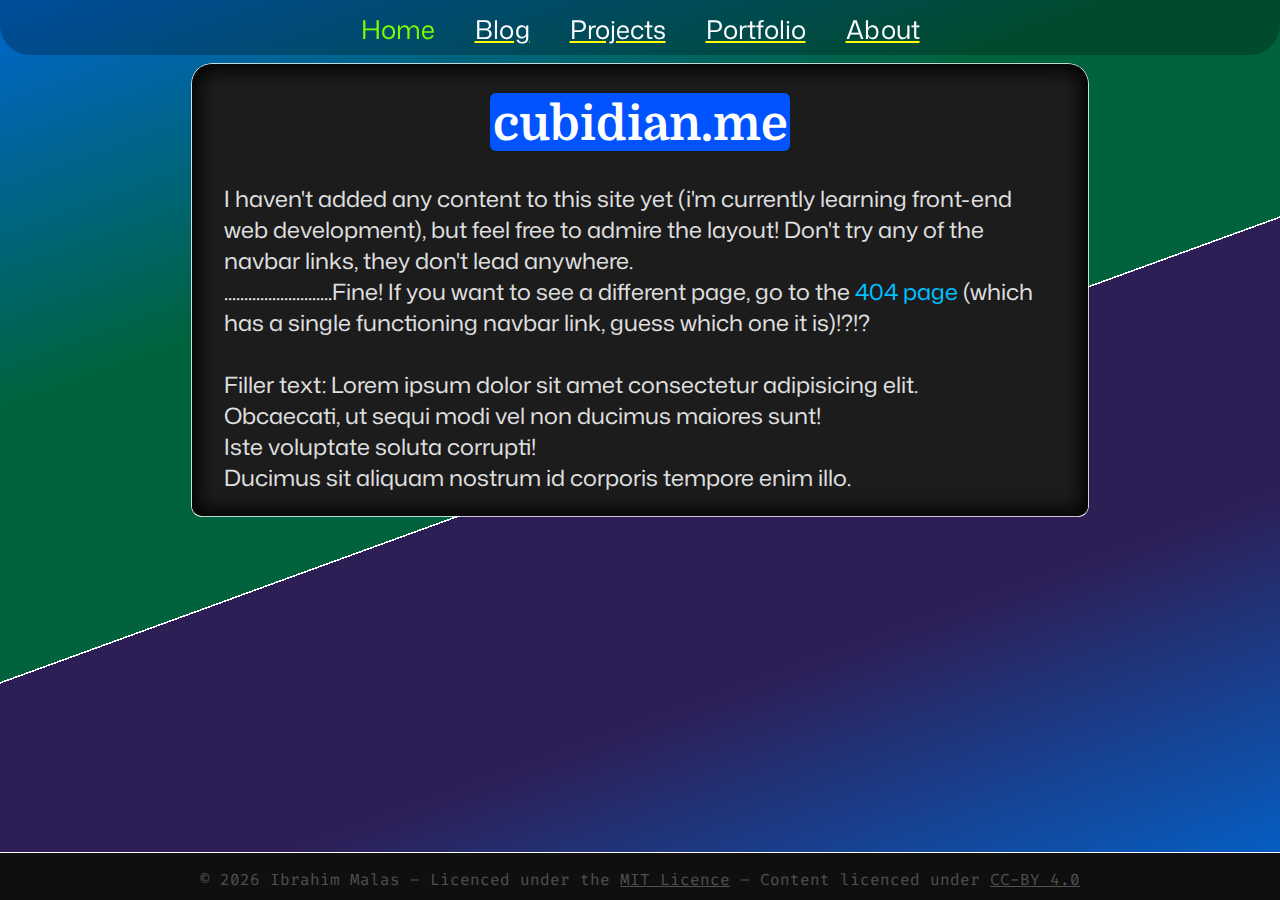
<file: index.html>
<!DOCTYPE html>
<html lang="en-GB">
  <head>
    <link rel="stylesheet" href="/style.css">
    <link rel="icon" type="images/x-icon" href="favicon.ico">
    <title>Ibrahim Malas</title>
    <meta charset="UTF-8">
    <link rel="preconnect" href="https://fonts.googleapis.com">
    <link rel="preconnect" href="https://fonts.gstatic.com" crossorigin>
  </head>
  <body>
    <div class="page-wrapper">
      <header>
        <nav>
          <ul>
            <li><a href="#" class="current-nav-site">Home</a></li>
            <li><a href="#">Blog</a></li>
            <li><a href="#">Projects</a></li>
            <li><a href="#">Portfolio</a></li>
            <li><a href="#">About</a></li>
          </ul>
        </nav>
      </header>
      <main>
        <h1>
          <mark style="background-color: rgb(0, 83,
          255);">cubidian.me</mark>
        </h1>
        <p>
        I haven't added any content to this site yet (i'm currently learning front-end web development), but feel free to admire the layout! Don't try any of the navbar links, they don't lead anywhere. <br>
        ...........................Fine! If you want to see a different page, go to the <a href="/404.html">404 page</a> (which has a single functioning navbar link, guess which one it is)!?!?<br><br>
        Filler text: Lorem ipsum dolor sit amet consectetur adipisicing elit. <br>
        Obcaecati, ut sequi modi vel non ducimus maiores sunt! <br>
        Iste voluptate soluta corrupti! <br>
        Ducimus sit aliquam nostrum id corporis tempore enim illo.
        </p>
      </main>

      <footer>© 2026 Ibrahim Malas – Licenced under the <a href="https://opensource.org/license/MIT" target="_blank">MIT Licence</a>
        – Content licenced under <a href="https://creativecommons.org/licenses/by/4.0/" target="_blank">CC-BY 4.0</a></footer>
    </div>
  </body>
</html>
</file>
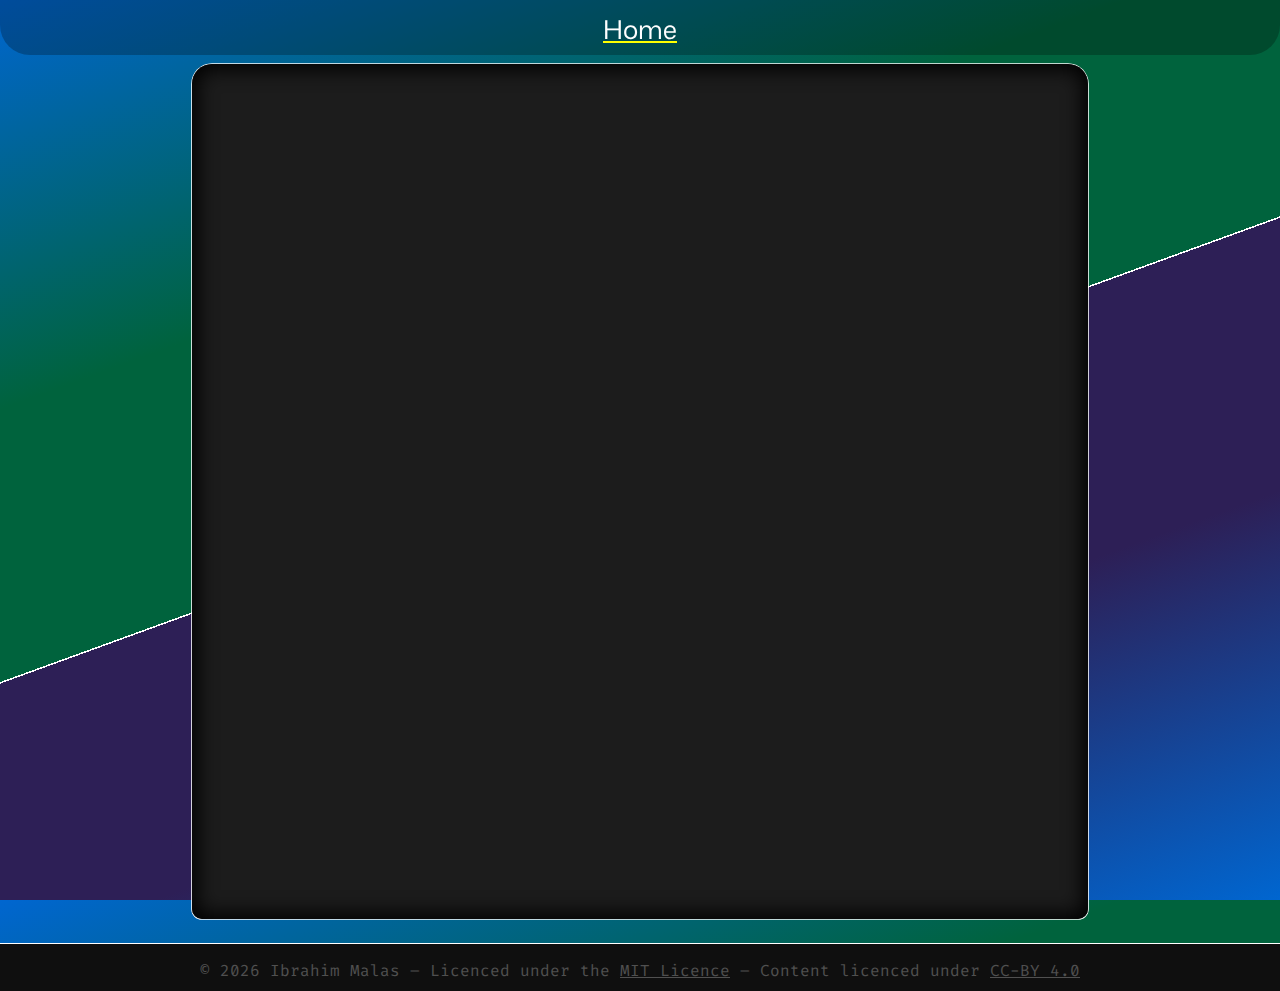
<file: projects/spellcaster.html>
<!DOCTYPE html>
<html lang="en-GB">
  <head>
    <link rel="stylesheet" href="/style.css">
    <link rel="icon" type="images/x-icon" href="favicon.ico">
    <title>Ibrahim Malas ⟐ Spellcaster</title>
    <meta charset="UTF-8">
    <link rel="preconnect" href="https://fonts.googleapis.com">
    <link rel="preconnect" href="https://fonts.gstatic.com" crossorigin>
  </head>
  <body>
    <div class="page-wrapper">
      <header>
        <nav>
          <ul>
            <li><a href="/">Home</a></li>
          </ul>
        </nav>
      </header>
      <main>
          <iframe 
            src="https://replit.com/@The-Cubidian/Spellcaster?embed=true" 
            width="1000" 
            height="850" 
            frameborder="0">
          </iframe>
      </main>

      <footer>© 2026 Ibrahim Malas – Licenced under the <a href="https://opensource.org/license/MIT" target="_blank">MIT Licence</a>
        – Content licenced under <a href="https://creativecommons.org/licenses/by/4.0/" target="_blank">CC-BY 4.0</a></footer>
    </div>
  </body>
</html>
</file>
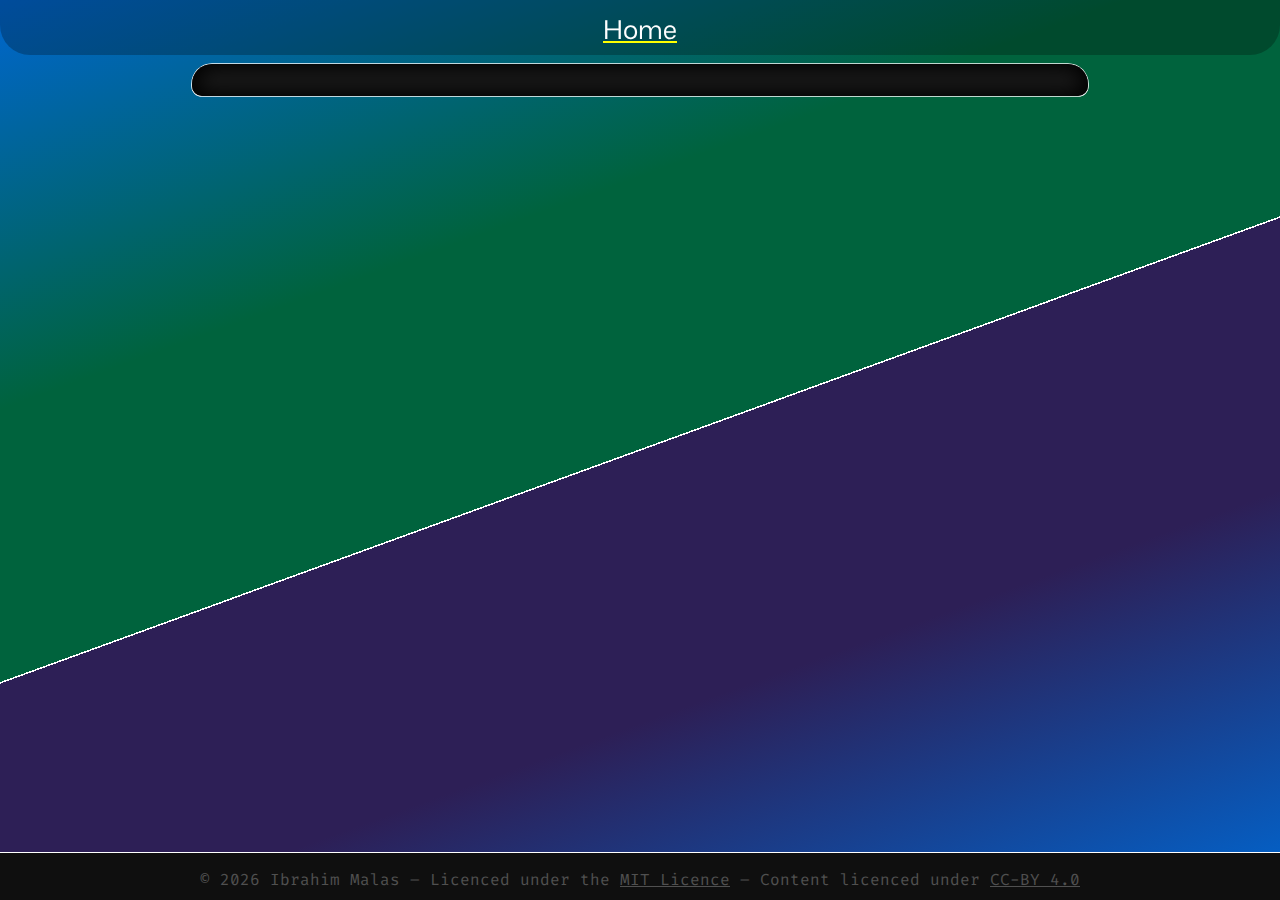
<file: projects/tkinter-turtle.html>
<!DOCTYPE html>
<html lang="en-GB">
  <head>
    <link rel="stylesheet" href="/style.css">
    <link rel="icon" type="images/x-icon" href="favicon.ico">
    <title>Ibrahim Malas ⟐ Python Turtle</title>
    <meta charset="UTF-8">
    <link rel="preconnect" href="https://fonts.googleapis.com">
    <link rel="preconnect" href="https://fonts.gstatic.com" crossorigin>
  </head>
  <body>
    <div class="page-wrapper">
      <header>
        <nav>
          <ul>
            <li><a href="/">Home</a></li>
          </ul>
        </nav>
      </header>
      <main>
        <h1>
      </main>

      <footer>© 2026 Ibrahim Malas – Licenced under the <a href="https://opensource.org/license/MIT" target="_blank">MIT Licence</a>
        – Content licenced under <a href="https://creativecommons.org/licenses/by/4.0/" target="_blank">CC-BY 4.0</a></footer>
    </div>
  </body>
</html>
</file>
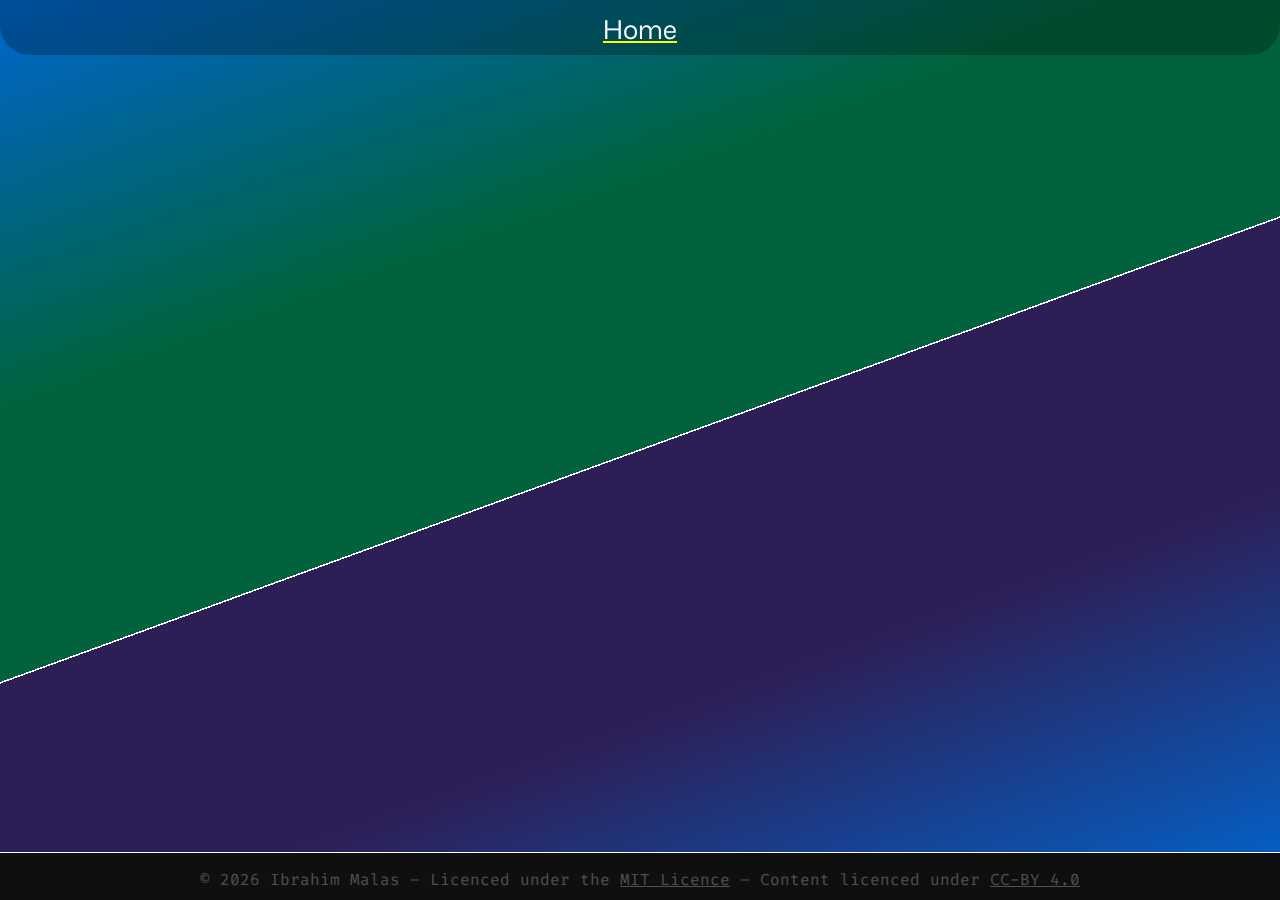
<file: projects/turtle-files/bullseye.html>
<!DOCTYPE html>
<html lang="en-GB">
  <head>
    <link rel="stylesheet" href="/style.css">
    <link rel="icon" type="images/x-icon" href="favicon.ico">
    <title>Ibrahim Malas ⟐ Turtle Honeycomb</title>
    <meta charset="UTF-8">
    <link rel="preconnect" href="https://fonts.googleapis.com">
    <link rel="preconnect" href="https://fonts.gstatic.com" crossorigin>
  </head>
  <body>
    <div class="page-wrapper">
      <header>
        <nav>
          <ul>
            <li><a href="/">Home</a></li>
          </ul>
        </nav>
      </header>
      <div style="margin: 4rem 15% 1.5rem;">
        <iframe src="https://trinket.io/embed/python/18f9898c5930?outputOnly=true&start=result" width="100%" height="600" frameborder="0" marginwidth="0" marginheight="0" allowfullscreen></iframe>
      </div>

      <footer>© 2026 Ibrahim Malas – Licenced under the <a href="https://opensource.org/license/MIT" target="_blank">MIT Licence</a>
        – Content licenced under <a href="https://creativecommons.org/licenses/by/4.0/" target="_blank">CC-BY 4.0</a></footer>
    </div>
  </body>
</html>
</file>
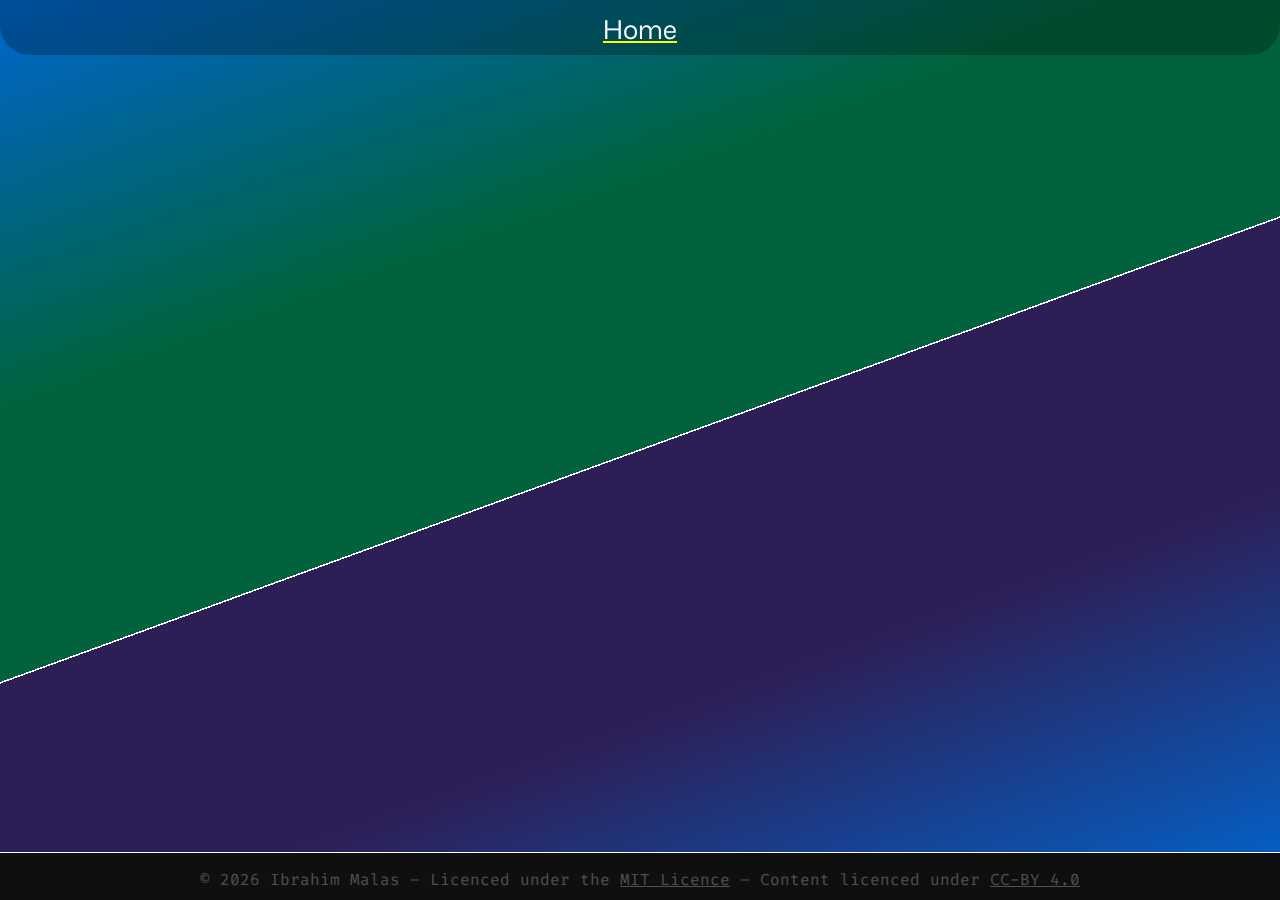
<file: projects/turtle-files/curved-rainbow.html>
<!DOCTYPE html>
<html lang="en-GB">
  <head>
    <link rel="stylesheet" href="/style.css">
    <link rel="icon" type="images/x-icon" href="favicon.ico">
    <title>Ibrahim Malas ⟐ Turtle Honeycomb</title>
    <meta charset="UTF-8">
    <link rel="preconnect" href="https://fonts.googleapis.com">
    <link rel="preconnect" href="https://fonts.gstatic.com" crossorigin>
  </head>
  <body>
    <div class="page-wrapper">
      <header>
        <nav>
          <ul>
            <li><a href="/">Home</a></li>
          </ul>
        </nav>
      </header>
      <div style="margin: 4rem 15% 1.5rem;">
        <iframe src="https://trinket.io/embed/python/1b70e85a6056?outputOnly=true&start=result" width="100%" height="600" frameborder="0" marginwidth="0" marginheight="0" allowfullscreen></iframe>
      </div>

      <footer>© 2026 Ibrahim Malas – Licenced under the <a href="https://opensource.org/license/MIT" target="_blank">MIT Licence</a>
        – Content licenced under <a href="https://creativecommons.org/licenses/by/4.0/" target="_blank">CC-BY 4.0</a></footer>
    </div>
  </body>
</html>
</file>
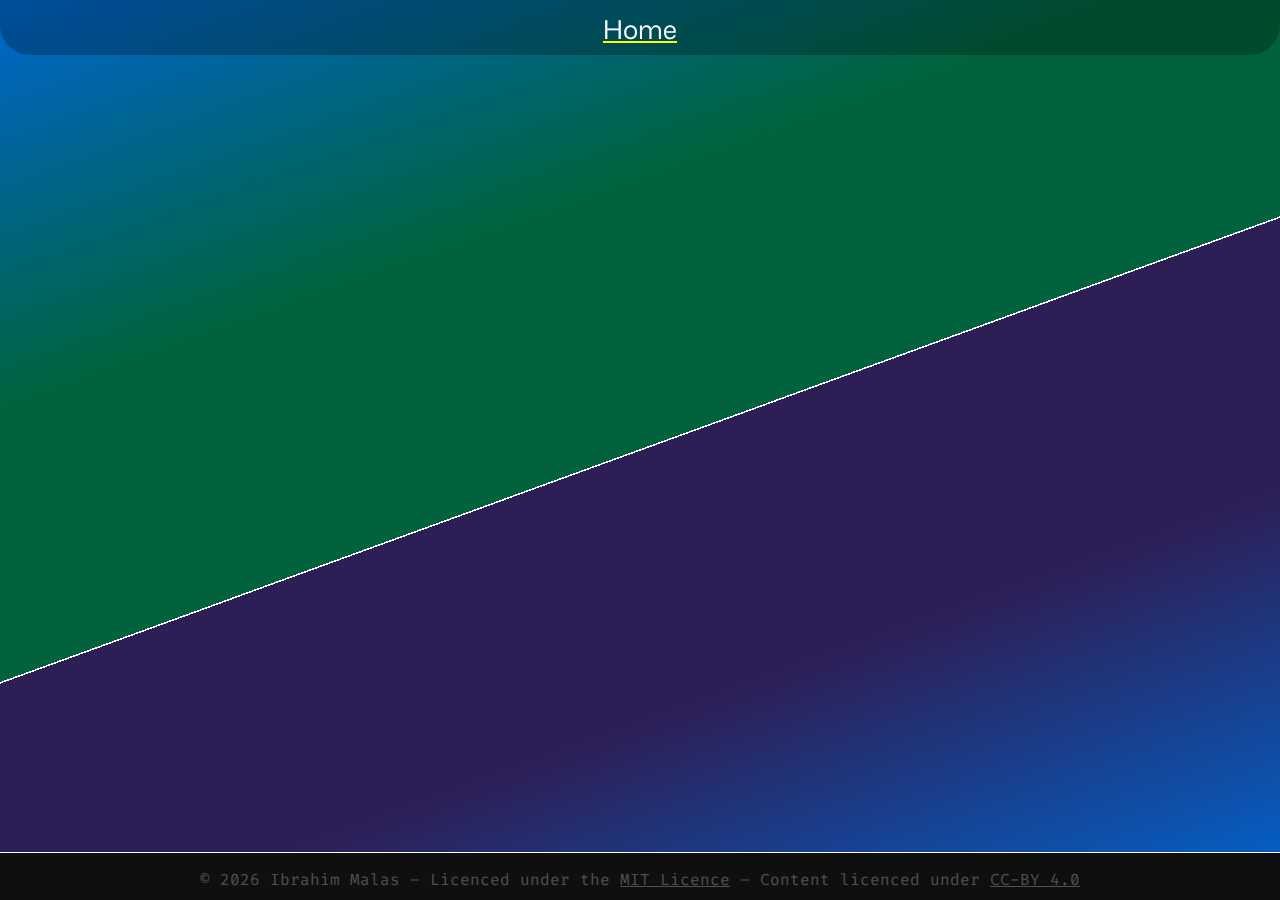
<file: projects/turtle-files/graph-synthesiser.html>
<!DOCTYPE html>
<html lang="en-GB">
  <head>
    <link rel="stylesheet" href="/style.css">
    <link rel="icon" type="images/x-icon" href="favicon.ico">
    <title>Ibrahim Malas ⟐ Turtle Honeycomb</title>
    <meta charset="UTF-8">
    <link rel="preconnect" href="https://fonts.googleapis.com">
    <link rel="preconnect" href="https://fonts.gstatic.com" crossorigin>
  </head>
  <body>
    <div class="page-wrapper">
      <header>
        <nav>
          <ul>
            <li><a href="/">Home</a></li>
          </ul>
        </nav>
      </header>
      <div style="margin: 4rem 15% 1.5rem;">
        <iframe src="https://trinket.io/embed/python/0228a7026de6?outputOnly=true&start=result" width="100%" height="600" frameborder="0" marginwidth="0" marginheight="0" allowfullscreen></iframe>
      </div>

      <footer>© 2026 Ibrahim Malas – Licenced under the <a href="https://opensource.org/license/MIT" target="_blank">MIT Licence</a>
        – Content licenced under <a href="https://creativecommons.org/licenses/by/4.0/" target="_blank">CC-BY 4.0</a></footer>
    </div>
  </body>
</html>
</file>
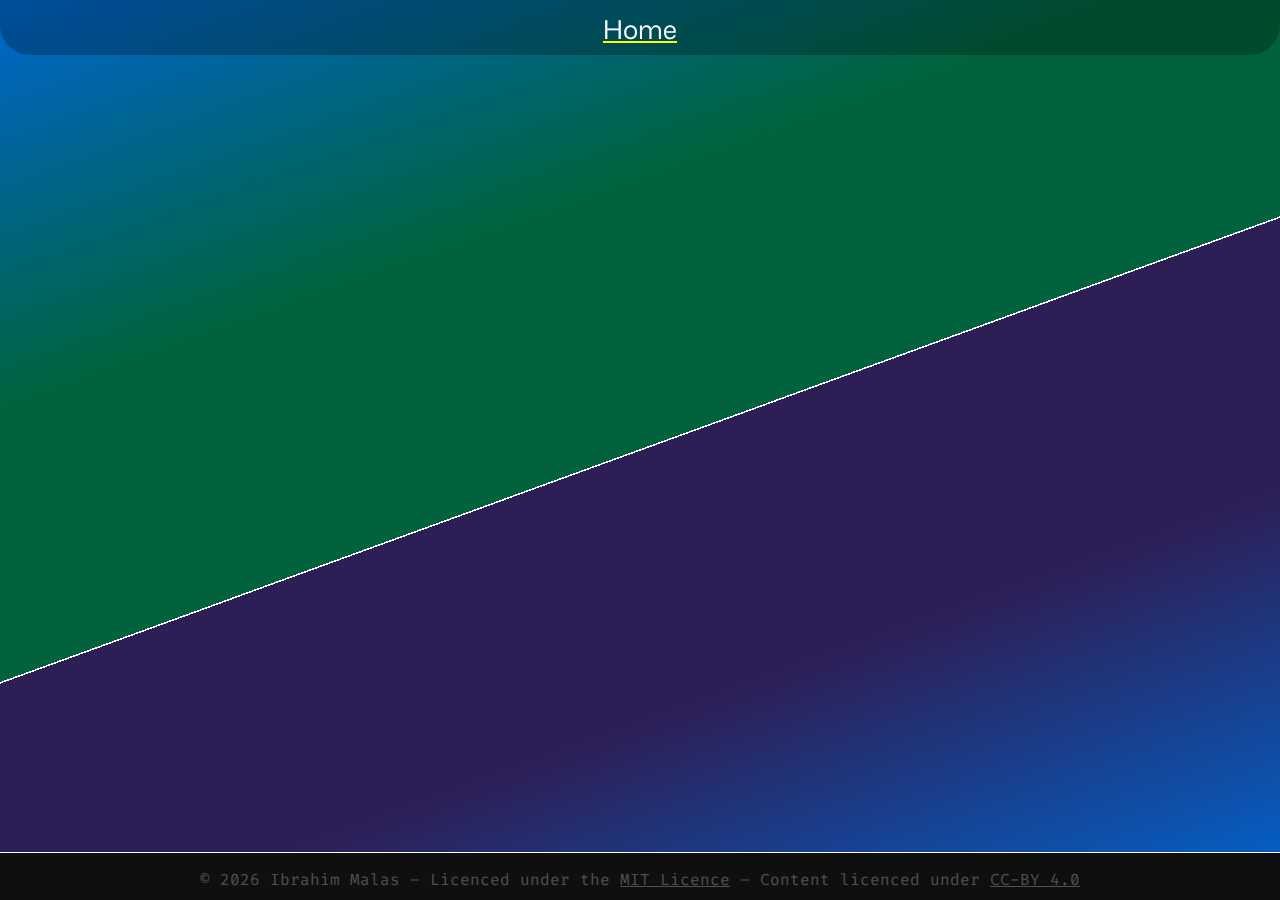
<file: projects/turtle-files/hexagon.html>
<!DOCTYPE html>
<html lang="en-GB">
  <head>
    <link rel="stylesheet" href="/style.css">
    <link rel="icon" type="images/x-icon" href="favicon.ico">
    <title>Ibrahim Malas ⟐ Turtle Square</title>
    <meta charset="UTF-8">
    <link rel="preconnect" href="https://fonts.googleapis.com">
    <link rel="preconnect" href="https://fonts.gstatic.com" crossorigin>
  </head>
  <body>
    <div class="page-wrapper">
      <header>
        <nav>
          <ul>
            <li><a href="/">Home</a></li>
          </ul>
        </nav>
      </header>
      <div style="margin: 4rem 15% 1.5rem;">
        <iframe src="https://trinket.io/embed/python/7380983ec45f?outputOnly=true&start=result" width="100%" height="600" frameborder="0" marginwidth="0" marginheight="0" allowfullscreen></iframe>
      </div>

      <footer>© 2026 Ibrahim Malas – Licenced under the <a href="https://opensource.org/license/MIT" target="_blank">MIT Licence</a>
        – Content licenced under <a href="https://creativecommons.org/licenses/by/4.0/" target="_blank">CC-BY 4.0</a></footer>
    </div>
  </body>
</html>
</file>
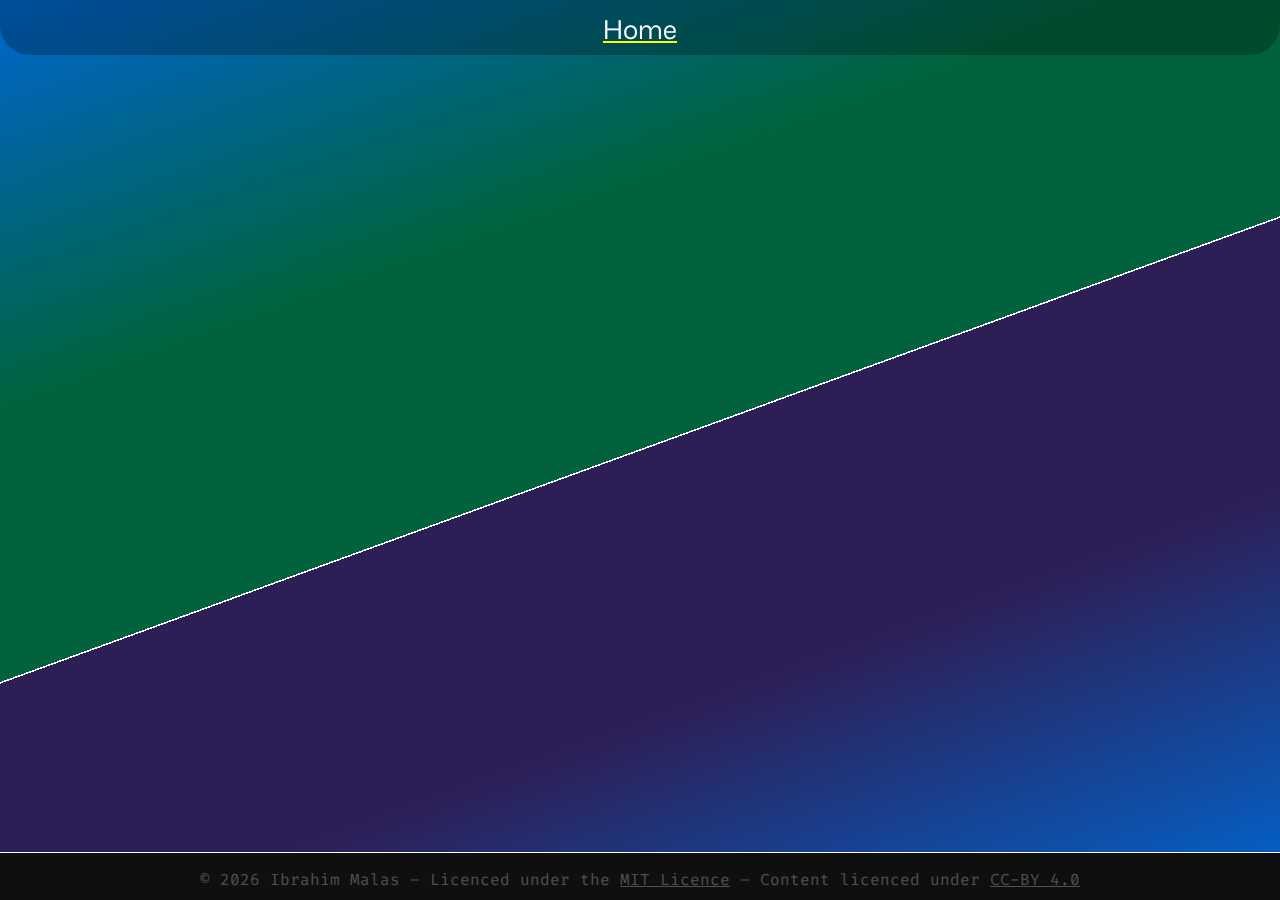
<file: projects/turtle-files/honeycomb.html>
<!DOCTYPE html>
<html lang="en-GB">
  <head>
    <link rel="stylesheet" href="/style.css">
    <link rel="icon" type="images/x-icon" href="favicon.ico">
    <title>Ibrahim Malas ⟐ Turtle Honeycomb</title>
    <meta charset="UTF-8">
    <link rel="preconnect" href="https://fonts.googleapis.com">
    <link rel="preconnect" href="https://fonts.gstatic.com" crossorigin>
  </head>
  <body>
    <div class="page-wrapper">
      <header>
        <nav>
          <ul>
            <li><a href="/">Home</a></li>
          </ul>
        </nav>
      </header>
      <div style="margin: 4rem 15% 1.5rem;">
        <iframe src="https://trinket.io/embed/python/f64b177a0a99?outputOnly=true&start=result" width="100%" height="600" frameborder="0" marginwidth="0" marginheight="0" allowfullscreen></iframe>
      </div>

      <footer>© 2026 Ibrahim Malas – Licenced under the <a href="https://opensource.org/license/MIT" target="_blank">MIT Licence</a>
        – Content licenced under <a href="https://creativecommons.org/licenses/by/4.0/" target="_blank">CC-BY 4.0</a></footer>
    </div>
  </body>
</html>
</file>
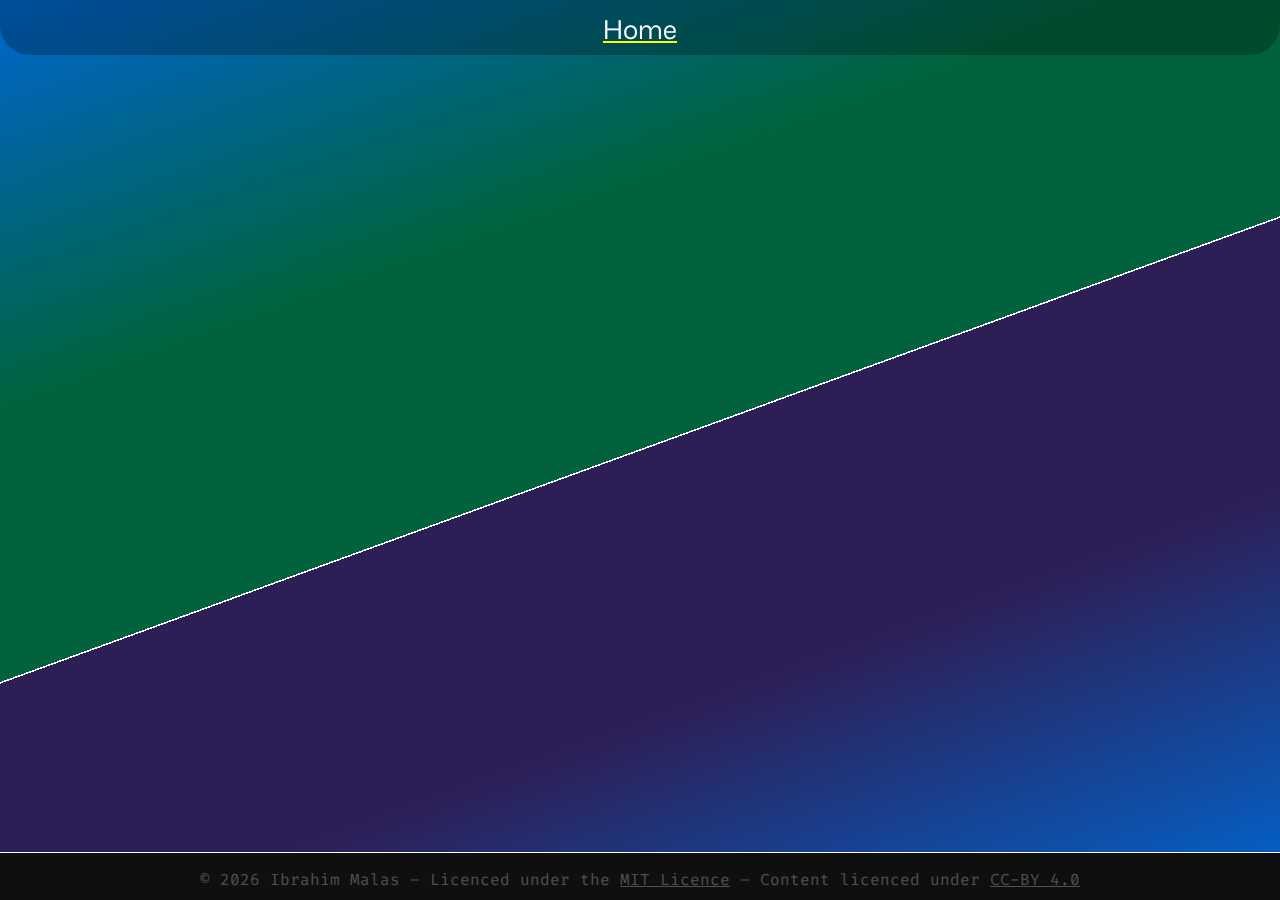
<file: projects/turtle-files/rainbow-circle.html>
<!DOCTYPE html>
<html lang="en-GB">
  <head>
    <link rel="stylesheet" href="/style.css">
    <link rel="icon" type="images/x-icon" href="favicon.ico">
    <title>Ibrahim Malas ⟐ Turtle Honeycomb</title>
    <meta charset="UTF-8">
    <link rel="preconnect" href="https://fonts.googleapis.com">
    <link rel="preconnect" href="https://fonts.gstatic.com" crossorigin>
  </head>
  <body>
    <div class="page-wrapper">
      <header>
        <nav>
          <ul>
            <li><a href="/">Home</a></li>
          </ul>
        </nav>
      </header>
      <div style="margin: 4rem 15% 1.5rem;">
        <iframe src="https://trinket.io/embed/python/bec605f10820?outputOnly=true&start=result" width="100%" height="600" frameborder="0" marginwidth="0" marginheight="0" allowfullscreen></iframe>
      </div>

      <footer>© 2026 Ibrahim Malas – Licenced under the <a href="https://opensource.org/license/MIT" target="_blank">MIT Licence</a>
        – Content licenced under <a href="https://creativecommons.org/licenses/by/4.0/" target="_blank">CC-BY 4.0</a></footer>
    </div>
  </body>
</html>
</file>
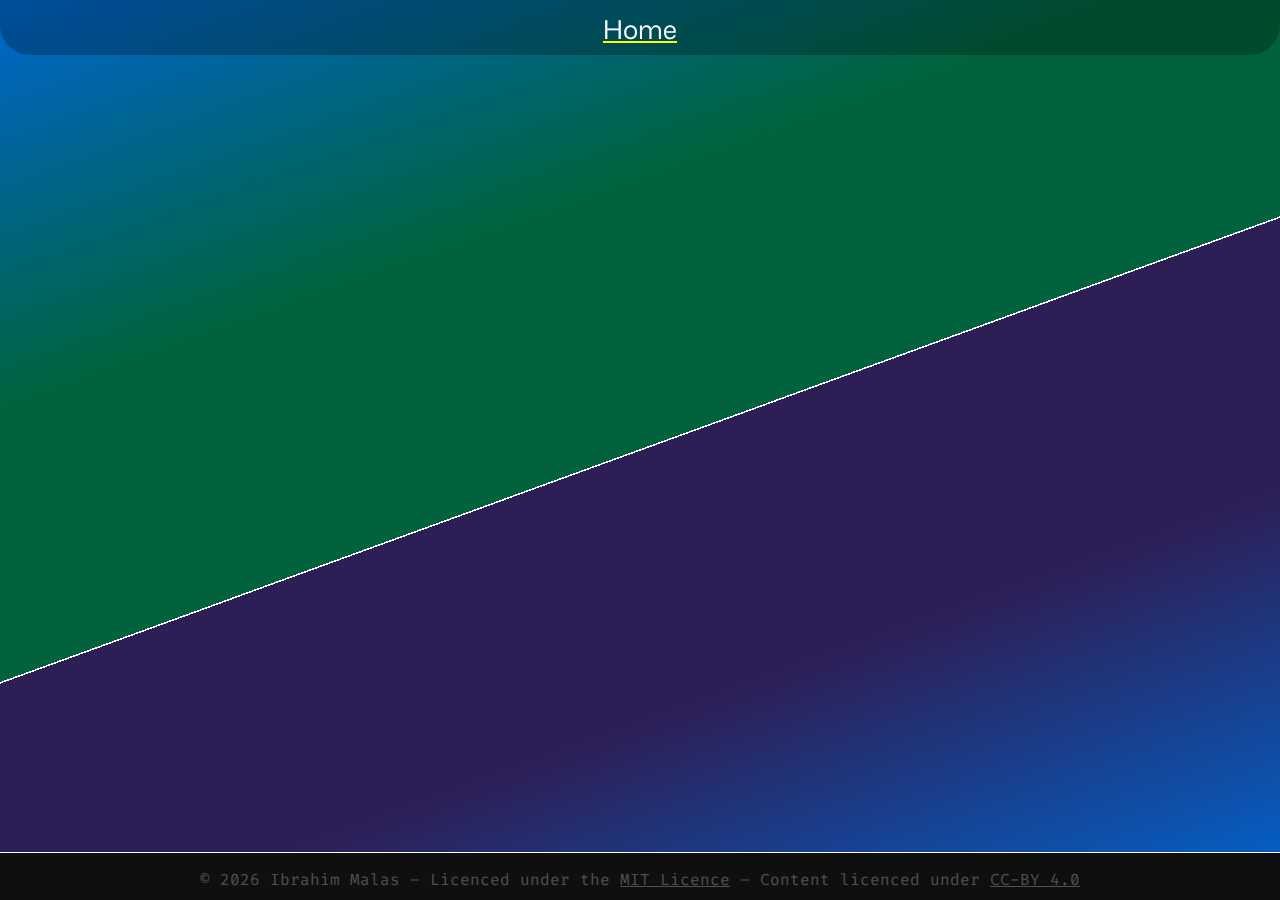
<file: projects/turtle-files/square.html>
<!DOCTYPE html>
<html lang="en-GB">
  <head>
    <link rel="stylesheet" href="/style.css">
    <link rel="icon" type="images/x-icon" href="favicon.ico">
    <title>Ibrahim Malas ⟐ Turtle Square</title>
    <meta charset="UTF-8">
    <link rel="preconnect" href="https://fonts.googleapis.com">
    <link rel="preconnect" href="https://fonts.gstatic.com" crossorigin>
  </head>
  <body>
    <div class="page-wrapper">
      <header>
        <nav>
          <ul>
            <li><a href="/">Home</a></li>
          </ul>
        </nav>
      </header>
      <div style="margin: 4rem 15% 1.5rem;">
        <iframe src="https://trinket.io/embed/python/2f8cbf6391e3?outputOnly=true&start=result" width="100%" height="600" frameborder="0" marginwidth="0" marginheight="0" allowfullscreen></iframe>
      </div>

      <footer>© 2026 Ibrahim Malas – Licenced under the <a href="https://opensource.org/license/MIT" target="_blank">MIT Licence</a>
        – Content licenced under <a href="https://creativecommons.org/licenses/by/4.0/" target="_blank">CC-BY 4.0</a></footer>
    </div>
  </body>
</html>
</file>
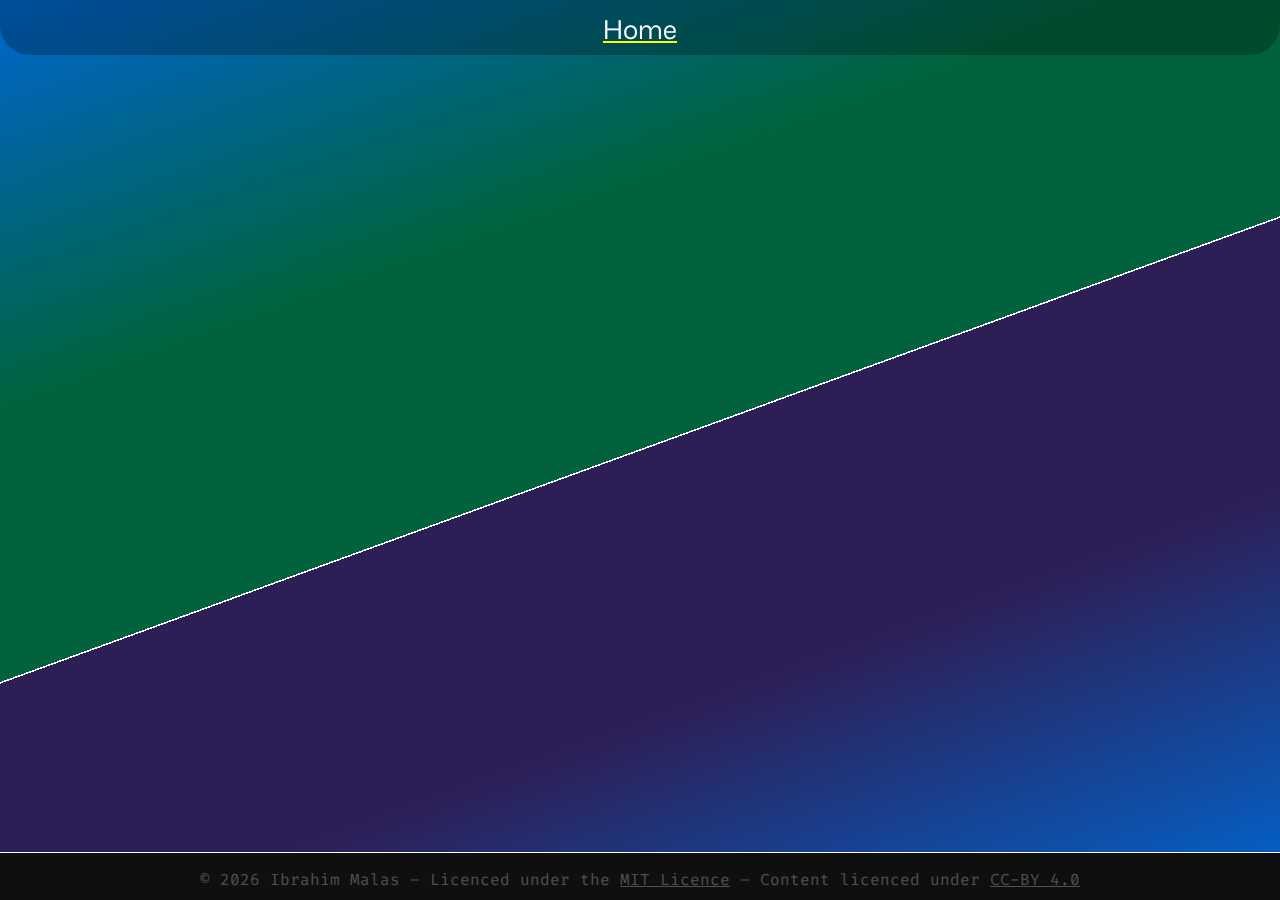
<file: projects/turtle-files/squares.html>
<!DOCTYPE html>
<html lang="en-GB">
  <head>
    <link rel="stylesheet" href="/style.css">
    <link rel="icon" type="images/x-icon" href="favicon.ico">
    <title>Ibrahim Malas ⟐ Turtle Squares</title>
    <meta charset="UTF-8">
    <link rel="preconnect" href="https://fonts.googleapis.com">
    <link rel="preconnect" href="https://fonts.gstatic.com" crossorigin>
  </head>
  <body>
    <div class="page-wrapper">
      <header>
        <nav>
          <ul>
            <li><a href="/">Home</a></li>
          </ul>
        </nav>
      </header>
      <div style="margin: 4rem 15% 1.5rem;">
        <iframe src="https://trinket.io/embed/python/16e2f339d105?outputOnly=true&start=result" width="100%" height="600" frameborder="0" marginwidth="0" marginheight="0" allowfullscreen></iframe>
      </div>

      <footer>© 2026 Ibrahim Malas – Licenced under the <a href="https://opensource.org/license/MIT" target="_blank">MIT Licence</a>
        – Content licenced under <a href="https://creativecommons.org/licenses/by/4.0/" target="_blank">CC-BY 4.0</a></footer>
    </div>
  </body>
</html>
</file>
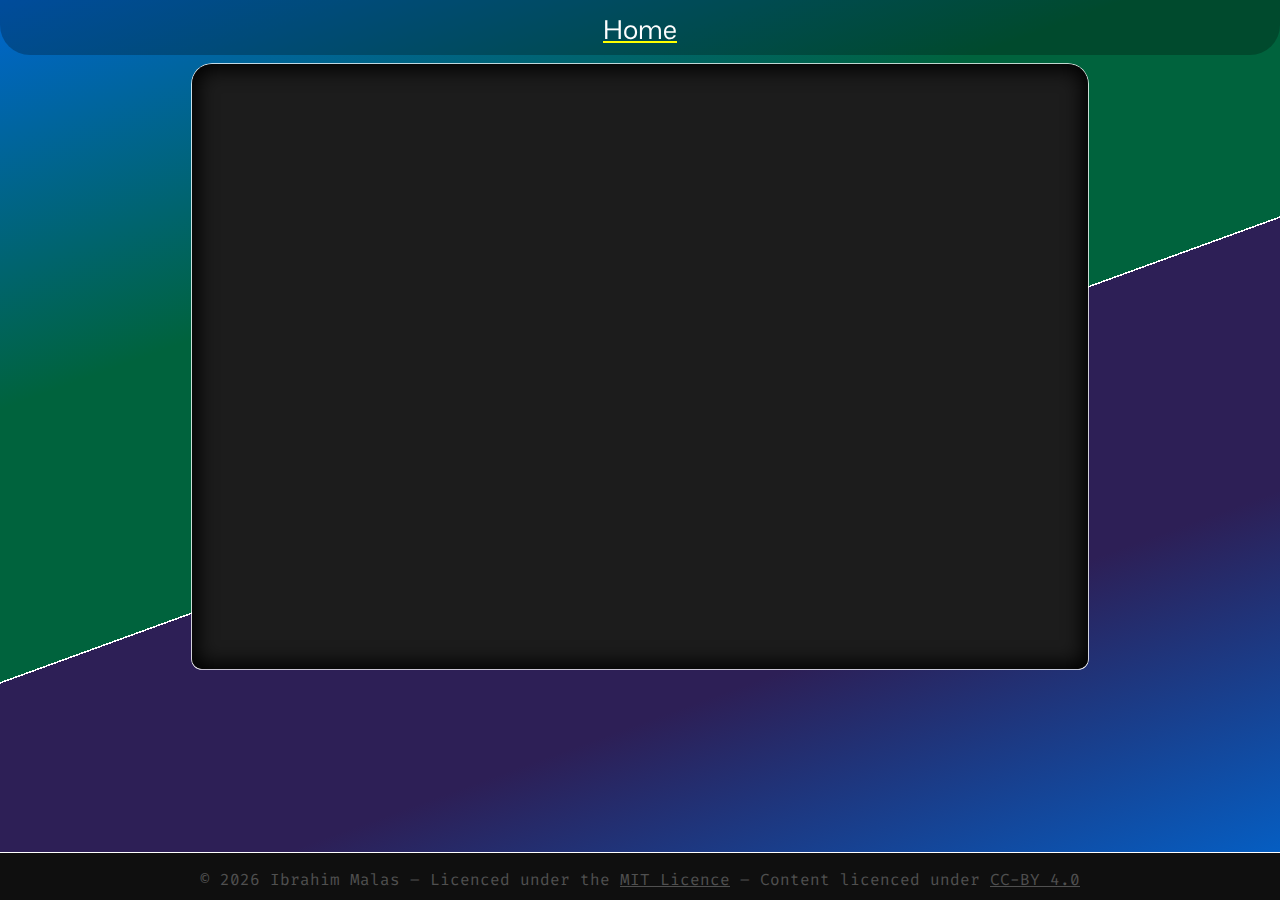
<file: projects/turtle-files/triangle.html>
<!DOCTYPE html>
<html lang="en-GB">
  <head>
    <link rel="stylesheet" href="/style.css">
    <link rel="icon" type="images/x-icon" href="favicon.ico">
    <title>Ibrahim Malas ⟐ Turtle Triangle</title>
    <meta charset="UTF-8">
    <link rel="preconnect" href="https://fonts.googleapis.com">
    <link rel="preconnect" href="https://fonts.gstatic.com" crossorigin>
  </head>
  <body>
    <div class="page-wrapper">
      <header>
        <nav>
          <ul>
            <li><a href="/">Home</a></li>
          </ul>
        </nav>
      </header>
      <main>
        <iframe src="https://trinket.io/embed/python/efda858b5ea5?outputOnly=true&start=result" width="100%" height="600" frameborder="0" marginwidth="0" marginheight="0" allowfullscreen></iframe>
      </main>

      <footer>© 2026 Ibrahim Malas – Licenced under the <a href="https://opensource.org/license/MIT" target="_blank">MIT Licence</a>
        – Content licenced under <a href="https://creativecommons.org/licenses/by/4.0/" target="_blank">CC-BY 4.0</a></footer>
    </div>
  </body>
</html>
</file>
<file: style.css>
@import url(https://fonts.googleapis.com/css2?family=Mona+Sans:ital,wdth,wght@0,75..125,200..900;1,75..125,200..900&display=swap);
@import url(https://fonts.googleapis.com/css2?family=Domine:ital,wght@0,400..700;1,400..700&display=swap);
@import url(https://fonts.googleapis.com/css2?family=Fira+Code:wght@300..700&display=swap);

:root {
    --text-white: rgb(222, 222, 222);
    --text-grey: rgb(80, 80, 80);
    --green: rgb(0, 148, 93);
    --dark-green: rgb(0, 77, 53);
    --blue: rgb(0, 102, 208);
    --bg-grey: rgb(28, 28, 28);
    --bg-dark-grey: rgb(15, 15, 15);
    --bg-purple: rgb(45, 31, 86);
    --p-highlight: rgb(0, 99, 61);
    --bg-header: rgba(0, 0, 0), 0.2;
}

html {
    height: 100%;
}

body {
    font-family: 'Mona Sans', monospace;
    background-image: linear-gradient(-20deg, var(--blue) 0, var(--bg-purple) 30%, var(--bg-purple) 49.94%, white 49.94%, white 50.06%, var(--p-highlight) 50.06%, var(--p-highlight) 70%, var(--blue) 100%);
    margin: 0;
}

main {
    align-items: center;
    background-color: var(--bg-grey);
    padding: 0 2rem;
    margin: 4rem 15% 1.5rem;
    border-radius: 20px 20px 10px 10px;
    box-shadow: 0 0 0 0.05rem white, 0 0 20px 5px black inset;
}

header {
    position: fixed;
    background-color: rgba(0, 0, 0, 0.25);
    padding-top: 3px;
    width: 100%;
    border-radius: 0 0 30px 30px;
}

nav {

    ul {
        display: flex;
        list-style-type: none;
        width: fit-content;
        padding: 0;
        margin: 0.5rem auto;
        gap: 2.5rem;
    }

    li {
        font-size: 1.6rem;
    }

    a {
        color: white;
        text-decoration-style: solid;
        text-decoration-color: yellow;
        }

    a:hover, a:focus {
        text-decoration-style: wavy;
    }
}

h1, h2, h3 {
    font-family: 'Domine', serif;
    font-weight: 700;
    font-size: 3rem;
    text-align: center;
}

p {
    color: var(--text-white);
    font-size: 140%;
    font-weight: 420;
    font-stretch: 107%;
}

h1 mark {
    color: white;
    border-radius: 6px;
    padding: 0.22rem 0.14rem 0;
}

p mark {
    padding: 0 0.14rem 0.04rem;
    color: white;
    background-color: var(--p-highlight);
}

p a {
    color: deepskyblue;
    text-decoration: none;
}

.shadow-box {
    width: 10px;
    margin: 1.5rem auto 1.5rem;
    border-radius: 7px;
}

.return-home {
    display: block;
    text-align: center;
    text-decoration: none;
    margin-top: 0.3rem;
}

.current-nav-site {
    color: lawngreen;
    text-decoration: none;
}

.page-wrapper {
    min-height: 100vh;
    display: flex;
    flex-direction: column;
}

footer {
    font-family: "Fira Code", monospace;
    font-stretch: 110%;
    text-align: center;
    color: var(--text-grey);
    background-color: var(--bg-dark-grey);
    padding: 1rem 0 0.6rem;
    border-top: 0.1rem solid white;
    margin: auto 0 0;

    a {
    color: inherit;
    }
}
</file>
